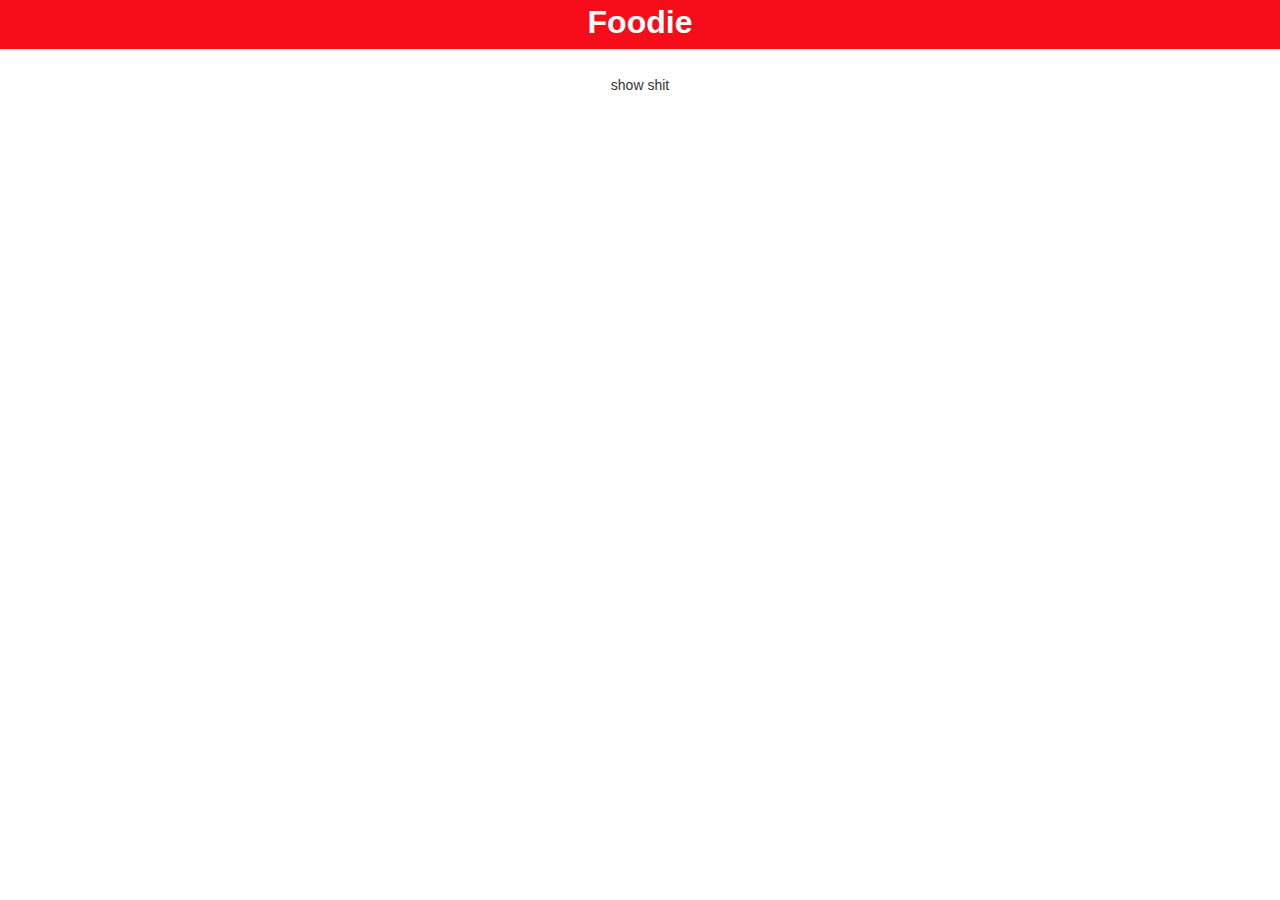
<file: info.html>
<!DOCTYPE html>
<html lang="en">
    <head>
        <meta charset="utf-8">
        <meta http-equiv="X-UA-Compatible" content="IE=edge">
        <meta name="viewport" content="width=device-width, initial-scale=1">

        <link rel="stylesheet" href="https://cdnjs.cloudflare.com/ajax/libs/twitter-bootstrap/3.3.7/css/bootstrap.min.css" />
        <link rel="stylesheet" href="css/main.css" />

        <!--[if lt IE 9]>
            <script src="https://oss.maxcdn.com/html5shiv/3.7.3/html5shiv.min.js"></script>
            <script src="https://oss.maxcdn.com/respond/1.4.2/respond.min.js"></script>
        <![endif]-->

        <script src="https://cdnjs.cloudflare.com/ajax/libs/jquery/3.2.1/jquery.min.js"></script>
        <script src="https://cdnjs.cloudflare.com/ajax/libs/twitter-bootstrap/3.3.7/js/bootstrap.min.js"></script>
        <script src="js/app.js"></script>
        <script src="js/util.js"></script>
        
        <title>Foodie</title>
    </head>
    <body>
        <nav class="navbar navbar-default navbar-fixed-top">
            <div class="container-fluid">
                <div class="row">
                    <div class="col-xs-3 text-left">
                        <!-- <span class="glyphicon glyphicon-user"></span> -->
                    </div>
                    <div class="col-xs-6 text-center">
                        <span id="logo-small">Foodie</span>
                    </div>
                    <div class="col-xs-3 text-right">
                        <!-- <span class="glyphicon glyphicon-user"></span> -->
                    </div>
                </div>
            </div>
        </nav>
        
        <div id="body" class="container-fluid">
            <div class="row">
                <div class="col-xs-12 text-center">
                    show shit
                </div>
            </div>
        </div>

        <script type="text/javascript">
            loadFoodInfo();
        </script>
        
    </body>
</html>
</file>
<file: css/main.css>
body {
    margin-top: 75px;
    
}

nav, 
.navbar-brand {
    background-color: #f70d1a !important;
    color: #fff !important;
}

#navbar,
.navbar-header button {
    background-color: #eee !important;
}

/* nav li.active {
    background-color: #ff5360;
} */

.swiper-container {
    height: 575px;
}

span#logo-small {
    font-size: 32px;
    font-weight: bold;
}

nav .glyphicon {
    font-size: 28px;
}

.messages {
    display:none;
}

.well {
    color: #000;
    background-color: #eee;
}

.page-logo,
.page-title {
    font-size: 32px;
}

#page-home,
#page-login,
#page-signup {
    background-color: #b80300;
    color: #fff;
}

#temp-address-form,
#temp-cc-form,
#food-info {
    display:none;
}

#food-info {
    position:absolute;
    z-index: 1000;
    width: 95%;
    bottom: 0;
    left: 8px;
}

    #food-info .panel-heading {
        min-height: 45px;
    }
</file>
